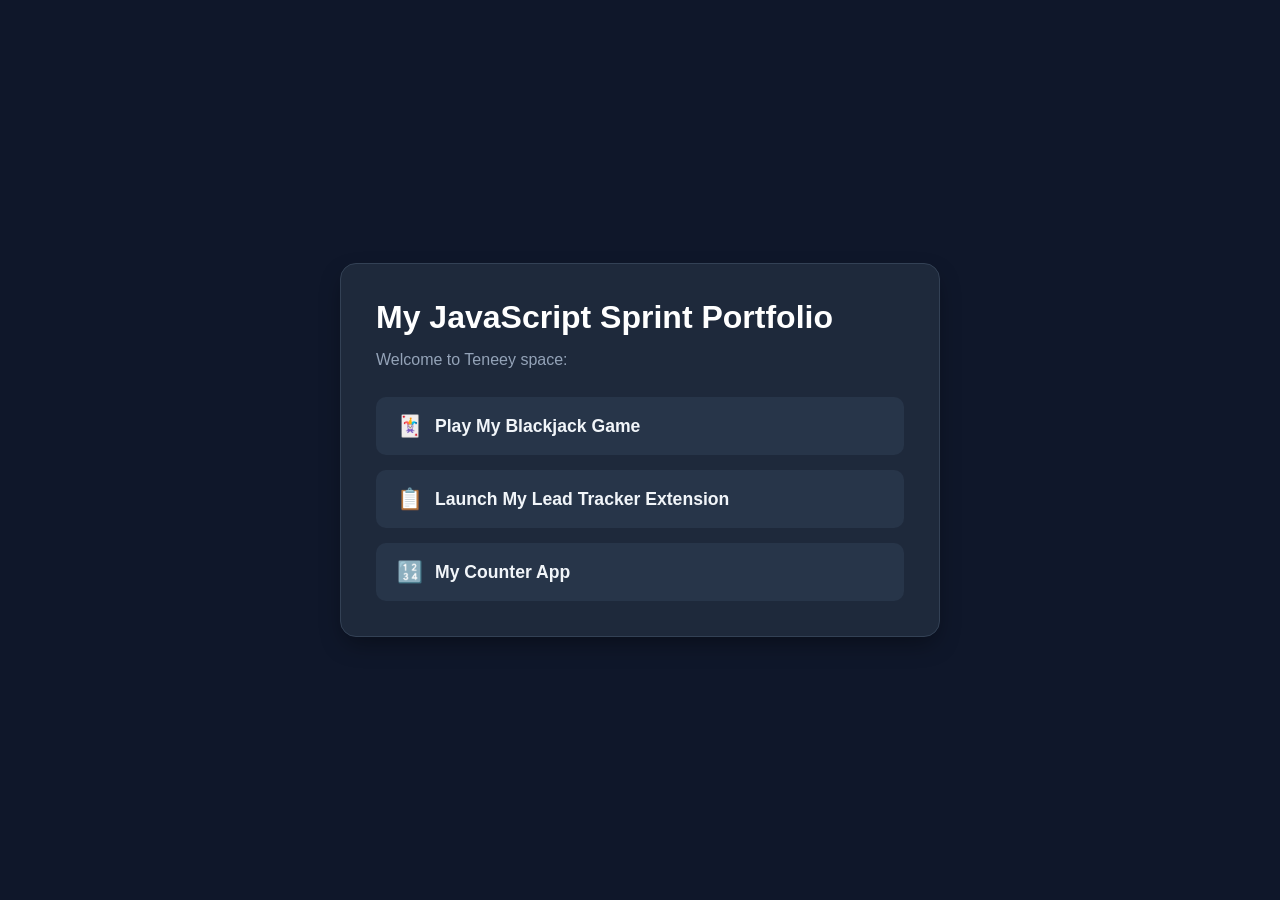
<file: index.html>
<!DOCTYPE html>
<html lang="en">
<head>
    <meta charset="UTF-8">
    <meta name="viewport" content="width=device-width, initial-scale=1.0">
    <title>My JavaScript Sprint Portfolio</title>
    <link rel="stylesheet" href="style.css">
</head>
<body>

    <div class="portfolio-container">
        <h1>My JavaScript Sprint Portfolio</h1>
        <p>Welcome to Teneey space:</p>

        <ul>
            <li>
                <a target="_blank" href="./02-BlackJack/index.html">
                    <span class="emoji">🃏</span> Play My Blackjack Game
                </a>
            </li>
            <li>
                <a target="_blank" href="./03-Chrome Extension/index.html">
                    <span class="emoji">📋</span> Launch My Lead Tracker Extension
                </a>
            </li>
            <li>
                <a target="_blank" href="./01-Counter/index.html">
                    <span class="emoji">🔢</span> My Counter App
                </a>
            </li>
        </ul>
    </div>

</body>
</html>
</file>
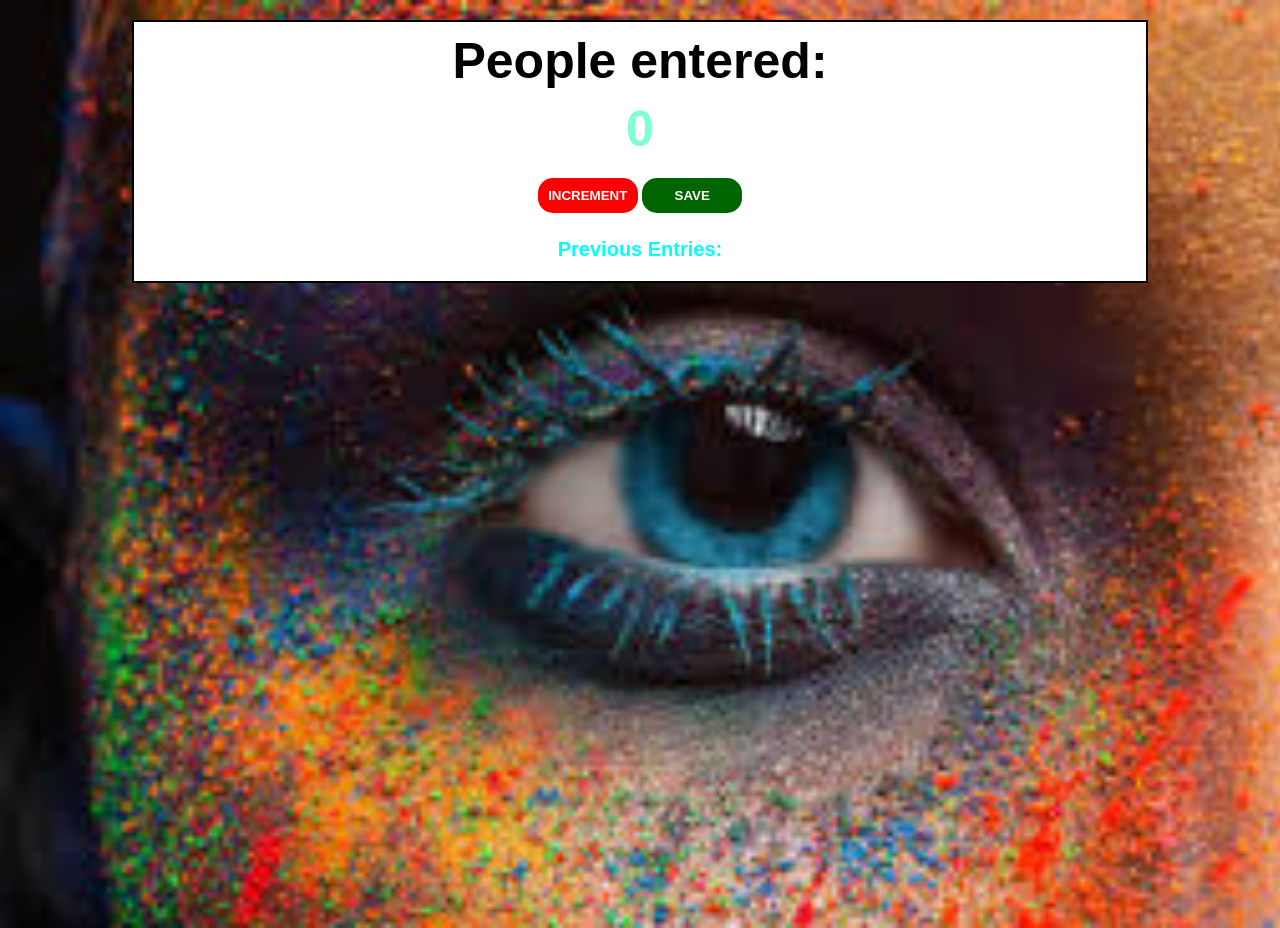
<file: 01-Counter/index.html>
<!DOCTYPE html>
<html lang="en">
<head>
    <meta charset="UTF-8">
    <meta name="viewport" content="width=device-width, initial-scale=1.0">
    <link rel="stylesheet" href="styles.css">
    <title>Counter </title>
</head>
<body>
    <div class="counter">
     <h1>People entered:</h1>
        <h2 id="count-el">0</h2>
        <button id="increment-btn" onclick="increment()">INCREMENT</button>
        <button id="save-btn" onclick="save()">SAVE</button>
        <p id="save-el">Previous Entries: </p>
        </div>
    <script src="Script.js"></script>
</body>

</html>
</file>
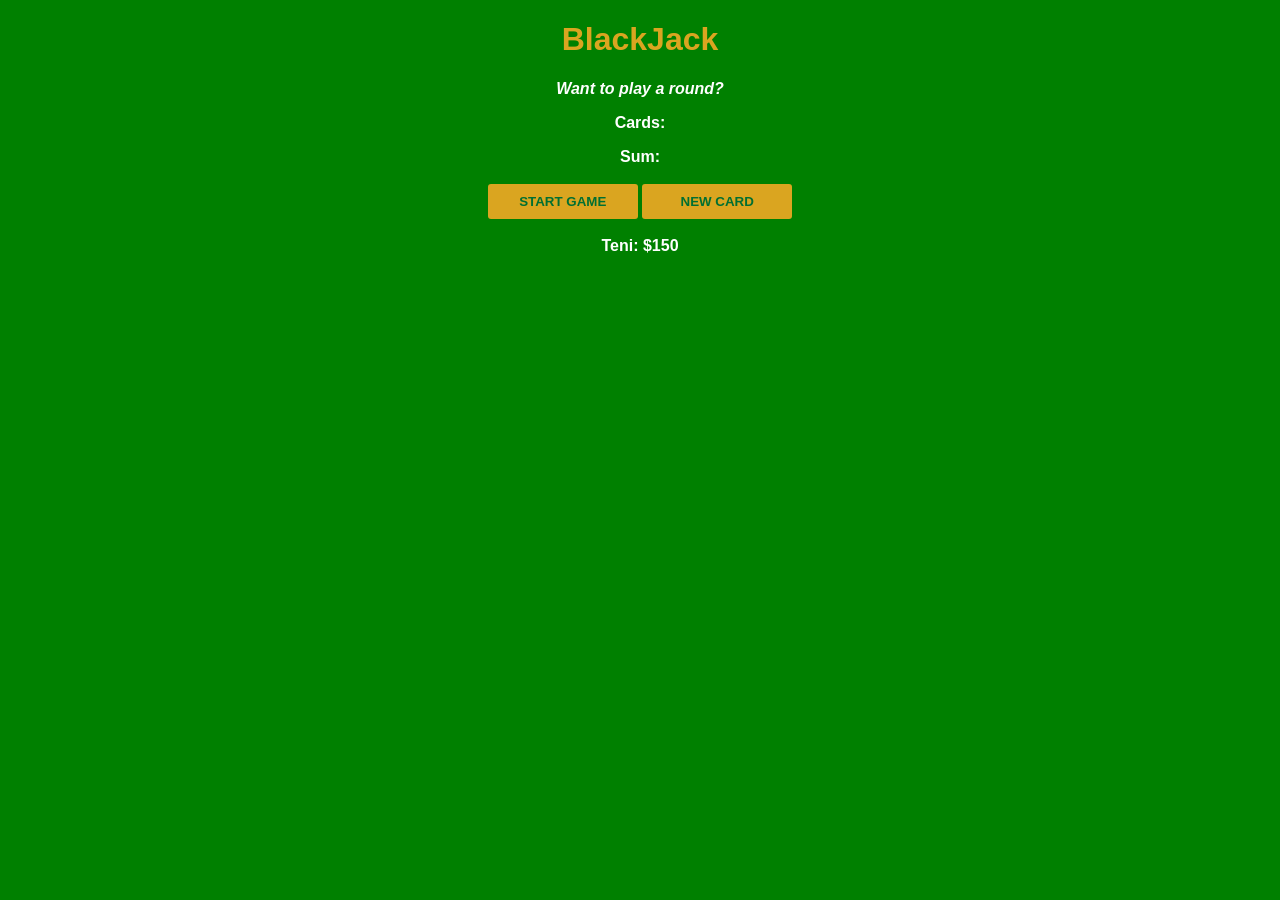
<file: 02-BlackJack/index.html>
<!DOCTYPE html>
<html lang="en">
<head>
    <meta charset="UTF-8">
    <meta name="viewport" content="width=device-width, initial-scale=1.0">
    <link rel="stylesheet" href="styles.css">
    <title>BlackJack Game</title>
</head>
<body>
    <h1>BlackJack</h1>
<p id="message-el">Want to play a round?</p>
<p id="card-el">Cards:</p> 
<p id="sum-el">Sum:</p>
<button onclick="startGame()">START GAME</button>
<button onclick="newCard()">NEW CARD</button>
<p id="player-el"></p>
    <script src="script.js"></script>
</body>
</html>
</file>
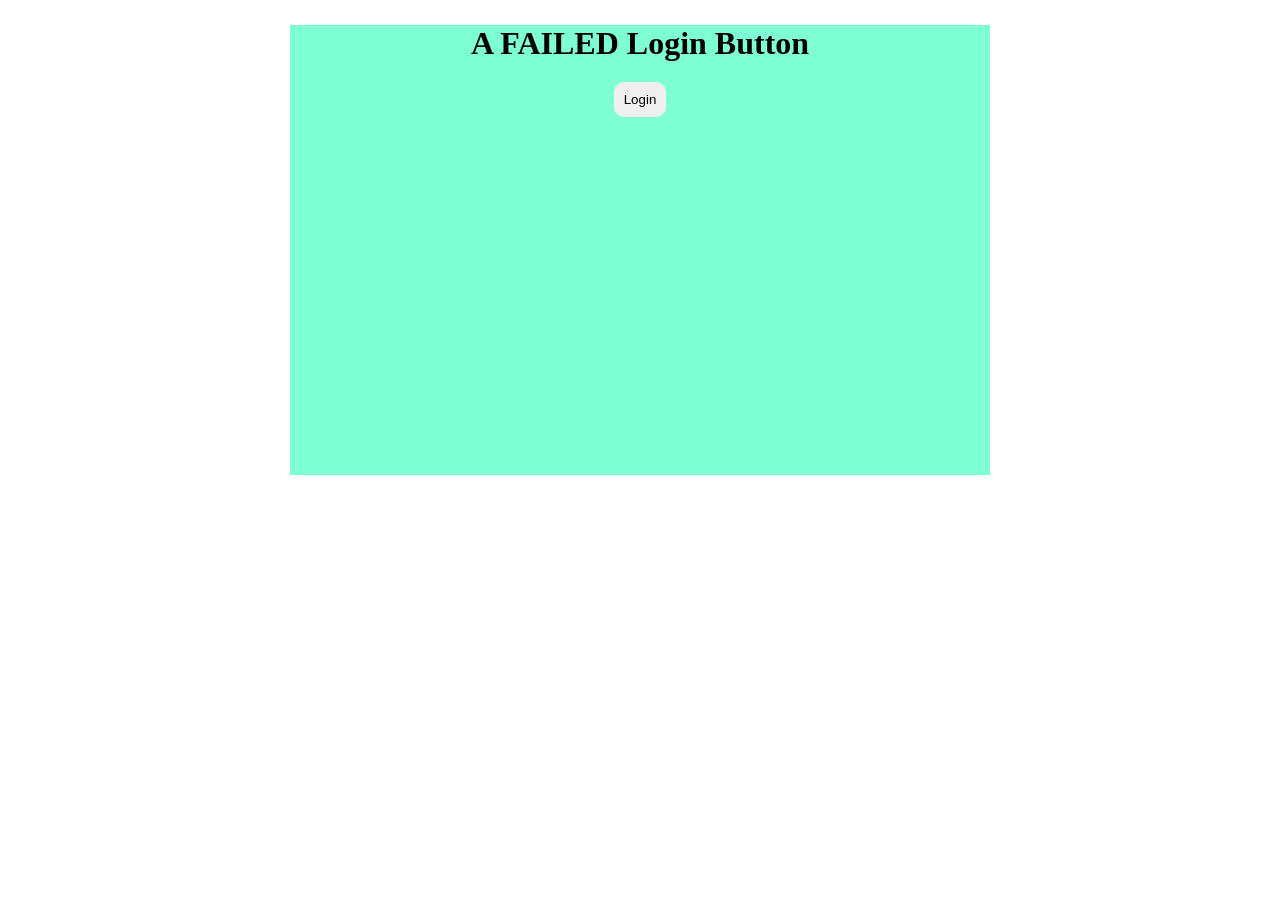
<file: Practice Challenges/DOM challenge-1/index.html>
<!DOCTYPE html>
<html lang="en">
<head>
    <meta charset="UTF-8">
    <meta name="viewport" content="width=device-width, initial-scale=1.0">
    <title>Document</title>
    <link rel="stylesheet" href="styles.css">
</head>
<body>
<!-- THE FAILED LOGIN  -->
 <div class="Login-btn">
<h1> A FAILED Login Button</h1>
<button onclick="showError()">Login</button>
<p id="error-msg"></p>
</div>
<script src="script.js"></script>
</body>
</html>
</file>
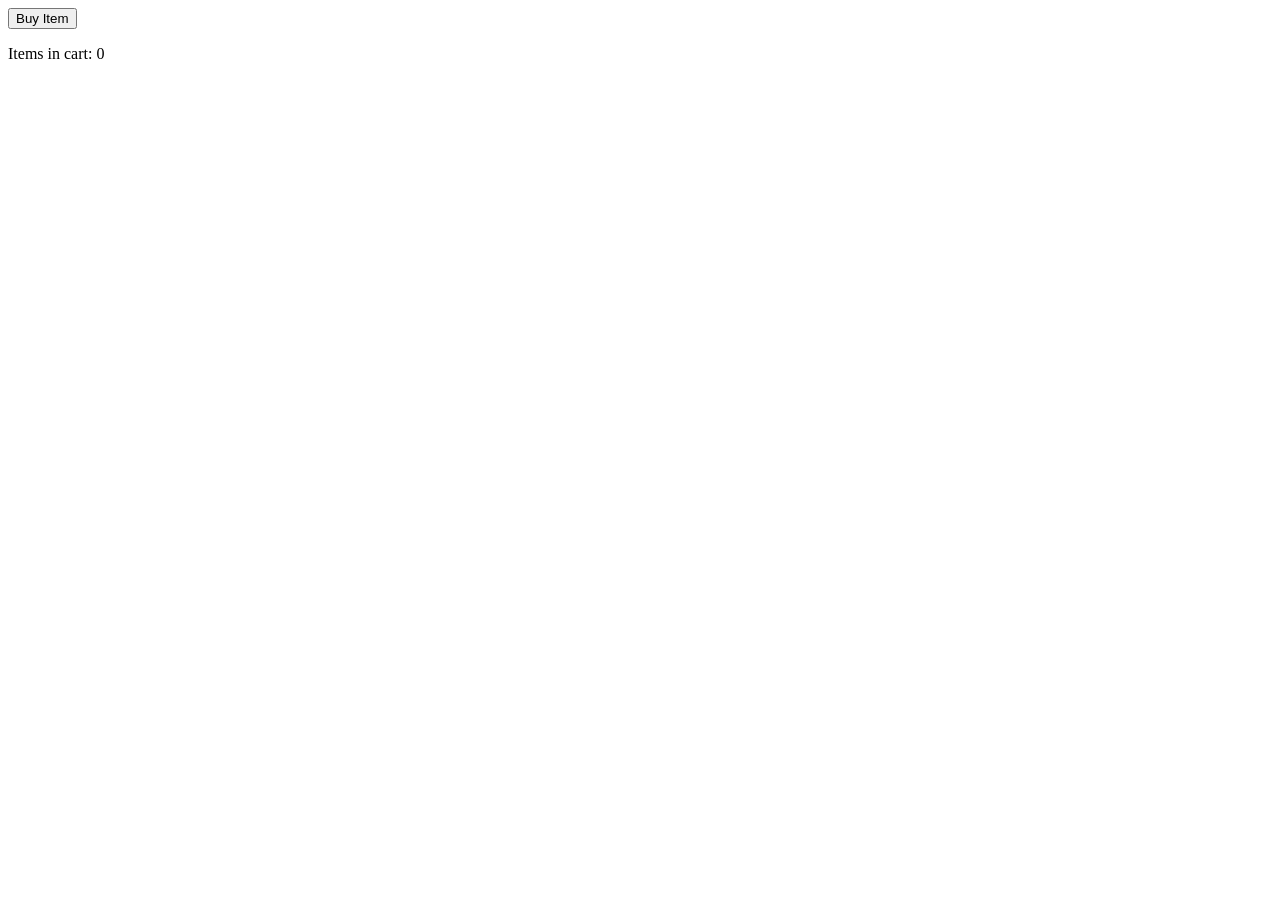
<file: Practice Challenges/DOM-challenges-2/index.html>
<!DOCTYPE html>
<html lang="en">
<head>
    <meta charset="UTF-8">
    <meta name="viewport" content="width=device-width, initial-scale=1.0">
    <title>Document</title>
</head>
<body>
    <!-- The Jumia Cart -->
<button onclick="bought()">Buy Item</button>
<p id="cart-display">Items in cart: 0</p>
    <script src="script.js"></script>
</body>
</html>
</file>
<file: style.css>
/* Reset basic spacing issues */
* {
    box-sizing: border-box;
    margin: 0;
    padding: 0;
}

body {
    font-family: Arial, Helvetica, sans-serif;
    background-color: #0f172a; /* Sleek modern dark background */
    color: #f8fafc;
    min-height: 100vh;
    display: flex;
    justify-content: center;
    align-items: center;
    padding: 20px;
}

/* Centered Project Frame */
.portfolio-container {
    max-width: 600px;
    width: 100%;
    background-color: #1e293b; /* Premium card background */
    padding: 35px;
    border-radius: 16px;
    box-shadow: 0 10px 25px -5px rgba(0, 0, 0, 0.4);
    border: 1px solid #334155;
}

h1 {
    font-size: 2rem;
    color: #ffffff;
    margin-bottom: 12px;
    font-weight: bold;
}

p {
    color: #94a3b8; /* Muted gray for description text */
    font-size: 1rem;
    line-height: 1.5;
    margin-bottom: 25px;
}

ul {
    list-style: none;
}

li {
    margin-bottom: 15px;
}

li:last-child {
    margin-bottom: 0;
}

/* Custom Styled Link Buttons */
li a {
    display: flex;
    align-items: center;
    text-decoration: none;
    color: #f1f5f9;
    background-color: #273549; /* Dark button card background */
    padding: 16px 20px;
    border-radius: 10px;
    font-weight: bold;
    font-size: 1.1rem;
    border: 1px solid transparent;
    transition: all 0.2s ease-in-out; /* Smooth transition when hovered */
}

/* Interactive Hover States */
li a:hover {
    background-color: #2e3f56;
    border-color: #5f9341; /* Highlights with your green color */
    transform: translateY(-2px); /* Makes the card lift up slightly */
    box-shadow: 0 4px 12px rgba(95, 147, 65, 0.2);
    color: #5f9341; /* Text shifts to your accent green */
}

/* Alignment spacing for emojis */
.emoji {
    margin-right: 12px;
    font-size: 1.3rem;
}
</file>
<file: 01-Counter/styles.css>
body {
    background-image: url("Culture.jpg");
    background-size: cover;
    font-family: 'Segoe UI','Open Sans', 'Helvetica Neue', sans-serif;
    font-weight: bold;
    text-align: center;
    height: 100vh;
}

.counter {
    background: white;
    margin: 20px auto;
    border: 2px solid black;
    max-width: 80%;
}


h1 {
  
    margin-top: 10px;
    font-size: 50px;
    margin-bottom: 10px;
}

h2 {
    color:aquamarine; 
    font-size: 50px;
    margin-top: 0;
    margin-bottom: 20px;
}

p{
    color: aqua;
    font-size:20px;
}

button {
    border: none;
    padding-top: 10px;
    padding-bottom: 10px;
    color: white;
    font-weight: bold;
    width: 100px;
    margin-bottom: 5px;
    border-radius: 15px;
}

#increment-btn {
    background: red;
}

#save-btn {
    background: darkgreen;
}
</file>
<file: 02-BlackJack/styles.css>
body {
    background: green;
    text-align: center;
    font-weight: bold;
    color: white;
    font-family: 'Trebuchet MS', 'Lucida Sans Unicode', 'Lucida Grande', 'Lucida Sans', Arial, sans-serif;
}

h1{
    color: goldenrod;
   
 }

#message-el {
    font-style: italic;
}


button {
    background: goldenrod;
    color: #016f32;
    padding: 10px ;
    width:150px;
    font-weight:bold;
    border:none;
    border-radius:3px;
    margin:2px auto;
}
</file>
<file: Practice Challenges/DOM challenge-1/styles.css>
*{
    margin:0;
    padding: 0;
    box-sizing: border-box;
}

.Login-btn{
    text-align: center;
       width:700px;
    margin: 25px auto;
    height: 50vh;
background-color:aquamarine ;
}

button{
    margin:20px auto;
    border-radius:10px;
    border: none;
    padding:10px;
}

p{
    color:red
}
</file>
